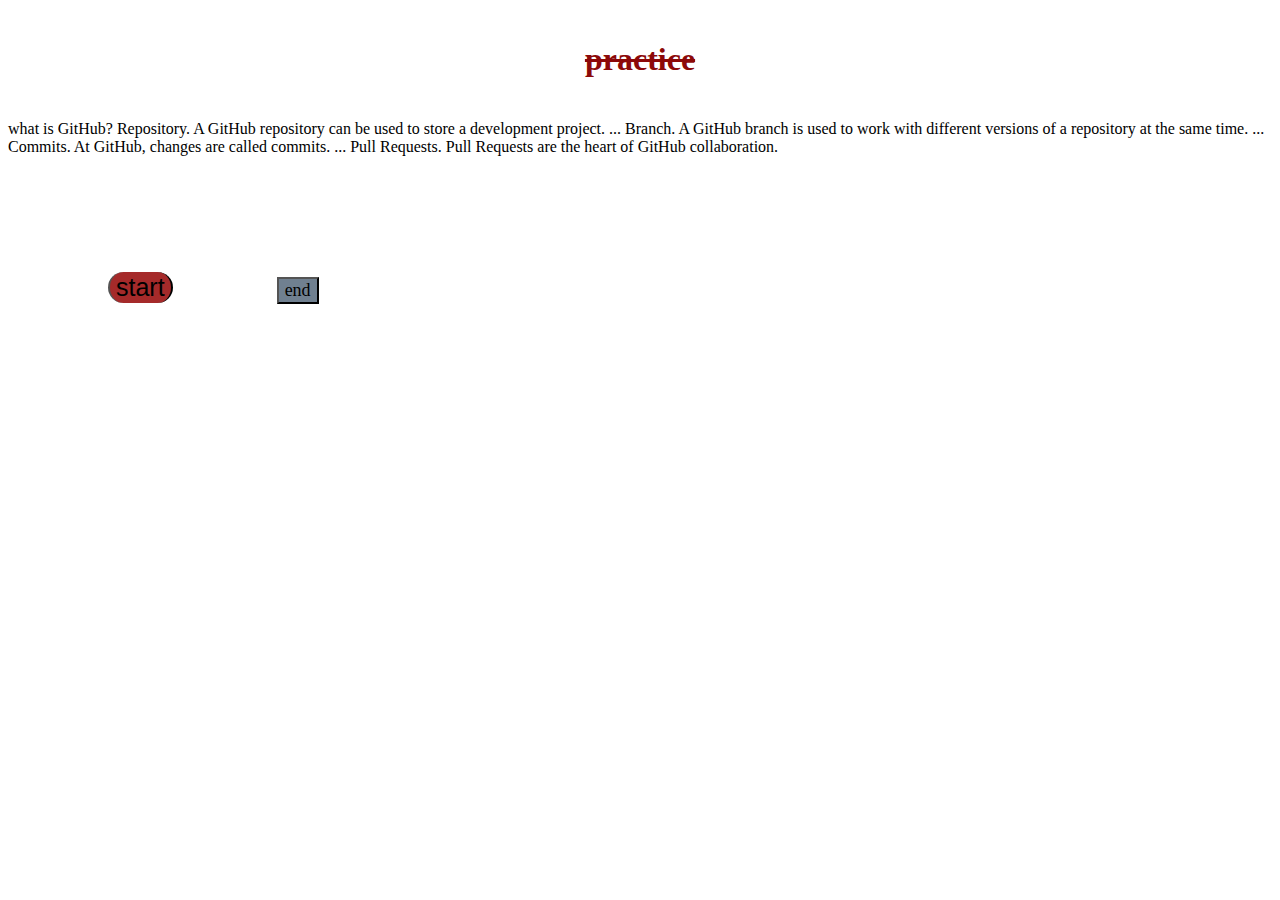
<file: index.html>
<!DOCTYPE html>
<html lang="en">
<head>
    <meta charset="UTF-8">
    <meta name="viewport" content="width=device-width, initial-scale=1.0">
    <title>Forest</title>
    <link rel="stylesheet" href="index.css">
</head>
<body>
    <div class="visual studio"> 
        <h1 class="dog">practice</h1>
    <p>
        what is GitHub?
            Repository. A GitHub repository can be used to store a development project. ...
            Branch. A GitHub branch is used to work with different versions of a repository at the same time. ...
            Commits. At GitHub, changes are called commits. ...
            Pull Requests. Pull Requests are the heart of GitHub collaboration.
    </p>
    <button class="GitHub">start</button>
    <button class="cat">end</button>
    
</div>
    
</body>
</html>
</file>
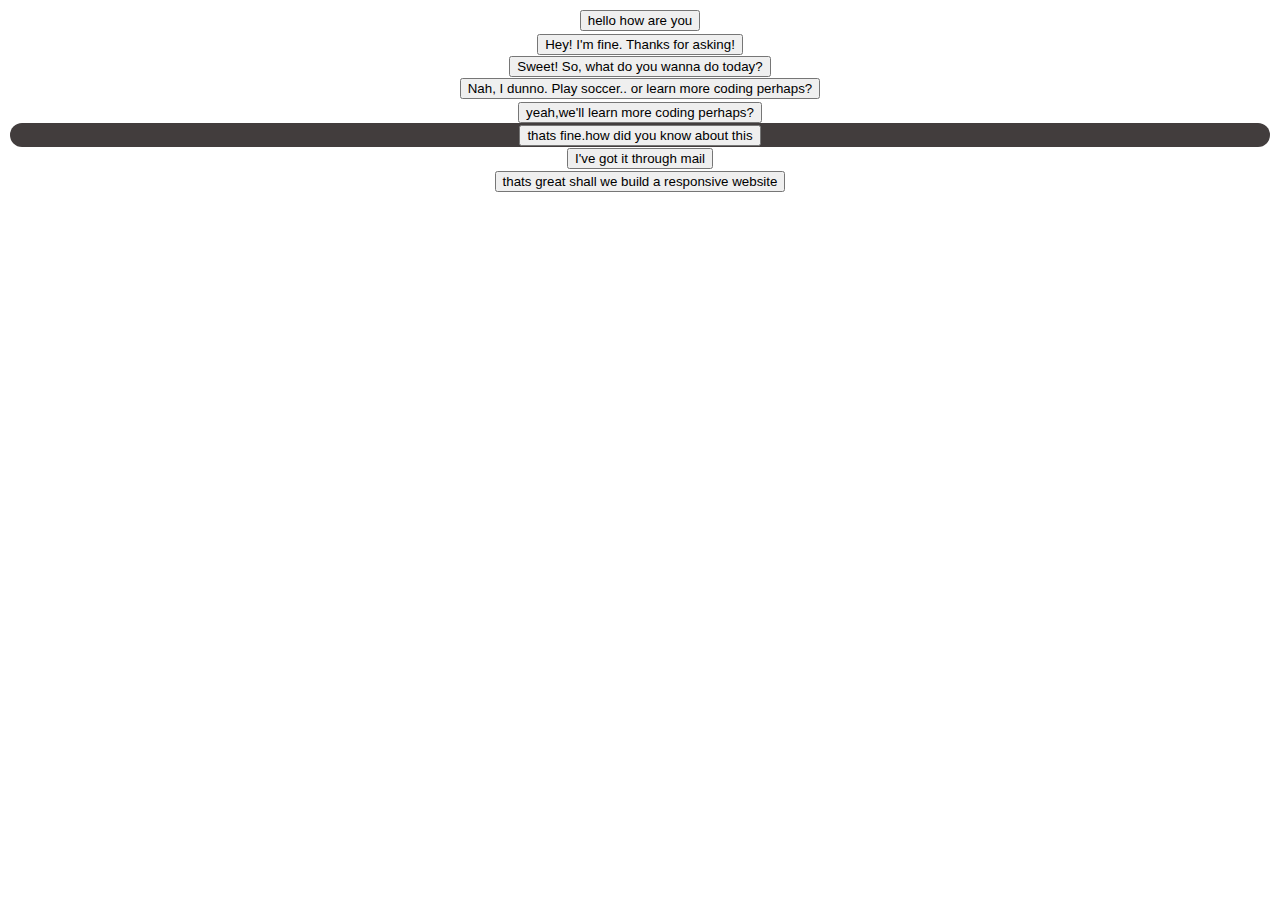
<file: assingnment.html>
<!DOCTYPE html>
<html lang="en">
<head>
    <meta charset="UTF-8">
    <meta name="viewport" content="width=device-width, initial-scale=1.0">
    <title>Document</title>
    <link rel="stylesheet" href="assignment.css">
</head>
<body>
    <div class="flex flex-col  justify center item-center">

    </div>
    <div class="card">
        
      <div class="container">
        <button>hello how are you</button>
      </div>
      
      <div class="container darker">
        <button>Hey! I'm fine. Thanks for asking!</button>
      </div>
      
      <div class="container2">
        <button>Sweet! So, what do you wanna do today?</button>
      </div>
      
      <div class="container3">
        <button>Nah, I dunno. Play soccer.. or learn more coding perhaps?</button>
      </div>
      <div class="container4">
        <button>yeah,we'll learn more coding perhaps?</button>
        <div class="container5">
          <button>thats fine.how did you know about this </button>
          <div class="container6">
            <button>I've got it through mail </button>
            <div class="container7">
              <button>thats great shall we build a responsive website</button>
              



        
    </div>
    
</body>
</html>
</file>
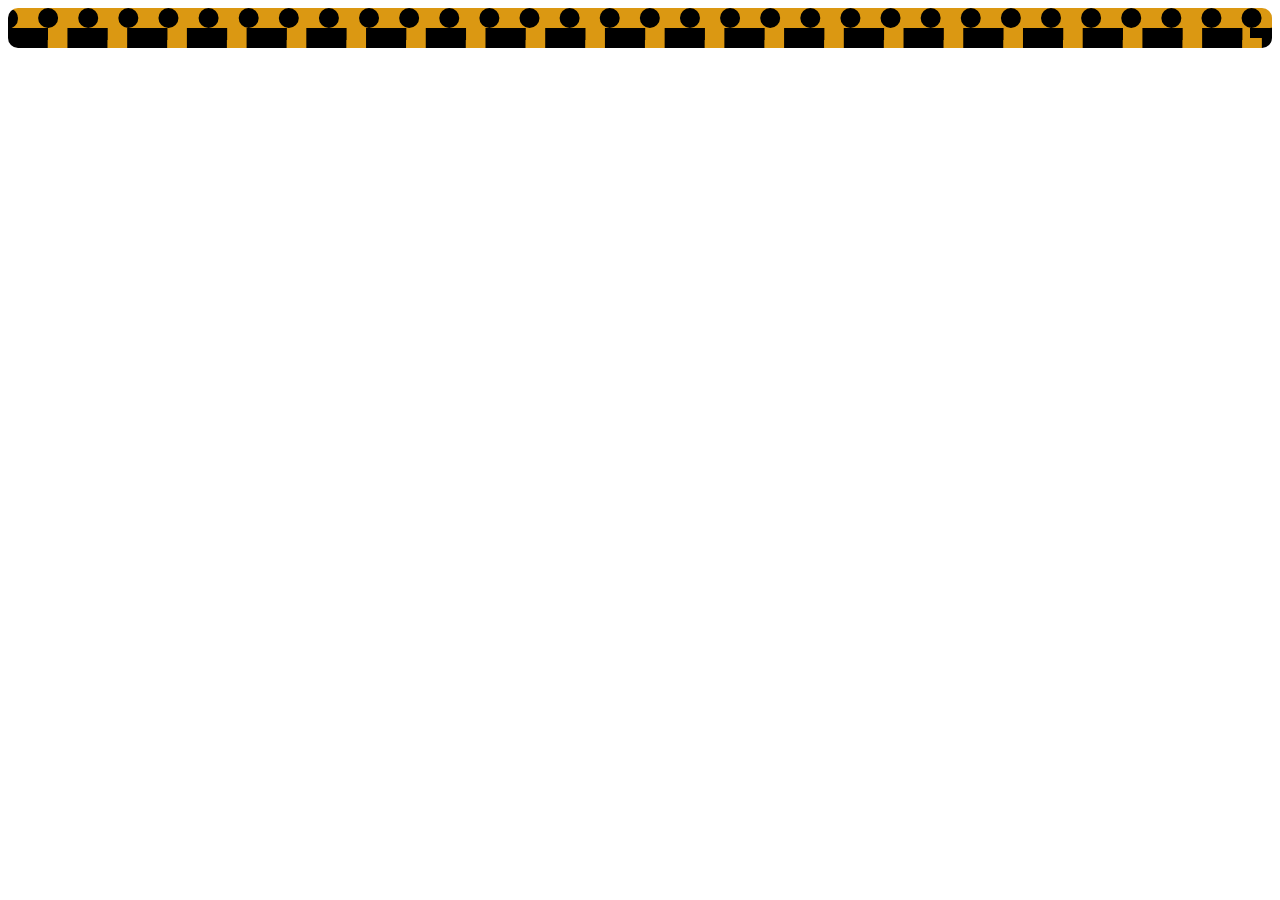
<file: assingnment1.html>
<!DOCTYPE html>
<html lang="en">
<head>
    <meta charset="UTF-8">
    <meta name="viewport" content="width=, initial-scale=1.0">
    <title>Document</title>
    <link rel="stylesheet" href="assignment1.css">
</head>
<body>
    <div class="boxes">
        
    </div>
    
    
</body>
</html>
</file>
<file: index.css>
.heading {
    color: #eb1919;
    text-align: center;
    

}
.dog {
    color: #8c0909;
    text-decoration: line-through;
    padding: 20px;
    text-align: center;
    
}
.button {
    color: chocolate;
    size: 20px;
}
.GitHub {
    font-size: 25px;
    font-weight: 300;
    font-family: 'Lucida Sans', 'Lucida Sans Regular', 'Lucida Grande', 'Lucida Sans Unicode', Geneva, Verdana, sans-serif;
    background-color: brown ;
    margin: 100px;
    border-radius: 25px;
    border-top: #eb1919;
    border-bottom: #8c0909;


}
.cat {
    font-size: large;
    font-family: Cambria, Cochin, Georgia, Times, 'Times New Roman', serif;
    background-color: slategrey;
}
</file>
<file: assignment.css>
.card {
    background-image: url("https://d1tgh8fmlzexmh.cloudfront.net/ccbp-static-website/chatbg.png");
    height: 100vh;
    text-align: center;
    text-decoration: line-through;
    
}
.container {
    color: rgb(96, 234, 234);
    padding: 2px;
    height: 20px;
    border-radius: 15px;
}
.container darker {
    color: #423d3d;
    padding: 20px;
    height: 20px;
}
.container2 {
    color:rgb(96, 234, 234);;
    font-family: Impact, Haettenschweiler, 'Arial Narrow Bold', sans-serif;
    height: 20px
    ;
    
}
.container3 {
    color: #423d3d;
    padding: 2px;
    height: 20px;
}
.container4 {
    color: rgb(96, 234, 234);;
    padding: 2px;
    height: 20px;
}
.container5 {
    background-color: #423d3d;
    border-radius: 40px;
    padding: 2px;
    height: 20px;
}
.container6 {ca
    color: rgb(96, 234, 234);;
    padding: 2px;
    height: 20px;
}
.container7 {
    color: #423d3d;
    padding: 2px;
    height: 100px;
}
</file>
<file: assignment1.css>
.boxes {
    display:flex;
    background-color:rgb(219, 152, 18);
    flex-direction: column;
    text-align: center;
    border-top-style: dotted;
    border-bottom-style: dashed;
    border-width: 20px;
    justify-content: center;
    align-items: center;
    border-radius: 10px;

    
}
.boy1 {
    background-color: cadetblue;
    padding: 20px;
    border-radius: 20px;
    font-style: italic;

}
.boy2 {
    background-color: aquamarine;
    padding: 20px;
    border-radius: 20px;

}
.boy3 {
    background-color: brown;
    padding: 20px;
    border-radius: 20px;

}
</file>
